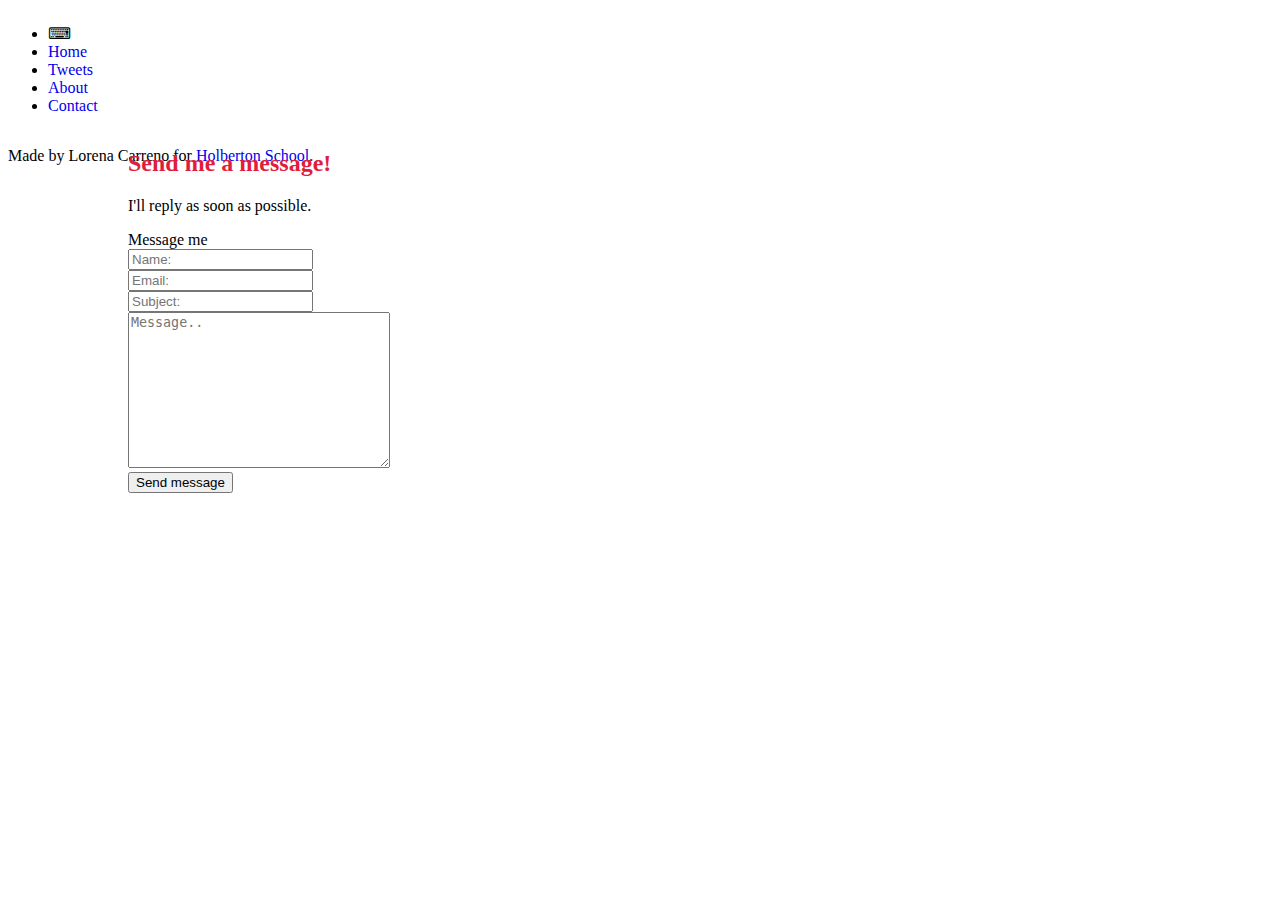
<file: contact.html>
<!DOCTYPE html>
<html lang="en">
  <head>
    <meta charset="UTF-8" />
    <meta http-equiv="X-UA-Compatible" content="IE=edge" />
    <meta name="viewport" content="width=device-width, initial-scale=1.0" />

    <link
      rel="shortcut icon"
      href="/https://raw.githubusercontent.com/lorecarreno/project-Make-your-own-website/main/img/favicon.ico"
      type="image/x-icon"
    />
    <link
      rel="icon"
      href="https://raw.githubusercontent.com/lorecarreno/project-Make-your-own-website/main/img/favicon.ico"
      type="image/x-icon"
    />

    <title>Contact</title>
    <link
      href="https://apply.holbertonschool.com/level2/school.css"
      rel="stylesheet"
    />
    <link href="styles.css" rel="stylesheet" />
  </head>

  <body class="works_on_smartphone">
    <header>
      <ul>
        <li class="logo">&#9000;</li>

        <li><a href="http://13.38.125.134/index.html">Home</a></li>
        <li><a href="http://13.38.125.134/tweets.html">Tweets</a></li>
        <li><a href="http://13.38.125.134/about.html">About</a></li>
        <li><a href="http://13.38.125.134/contact.html">Contact</a></li>
      </ul>
    </header>

    <main>
      <!-- contact form -->
      <section class="contact">
        <h2>Send me a message!</h2>
        <p>I'll reply as soon as possible.</p>

        Message me
        <form action="https://formspree.io/f/xoqbgyzk" method="POST">
          <div class="field name">
            <input type="text" placeholder="Name:" name="name" required />
          </div>

          <input
            type="email"
            class="form__input"
            placeholder="Email:"
            name="_replyto"
            required
          />

          <div class="field">
            <input type="text" placeholder="Subject:" required />
          </div>

          <div class="field textarea">
            <textarea
              name="message"
              cols="30"
              rows="10"
              placeholder="Message.."
              required
            ></textarea>
          </div>

          <button type="submit">Send message</button>
        </form>
      </section>
    </main>

    <footer>
      <p>
        Made by Lorena Carreno for
        <a href="https://apply.holbertonschool.com" target="_blank"
          >Holberton School</a
        >.
      </p>
    </footer>
  </body>
</html>
</file>
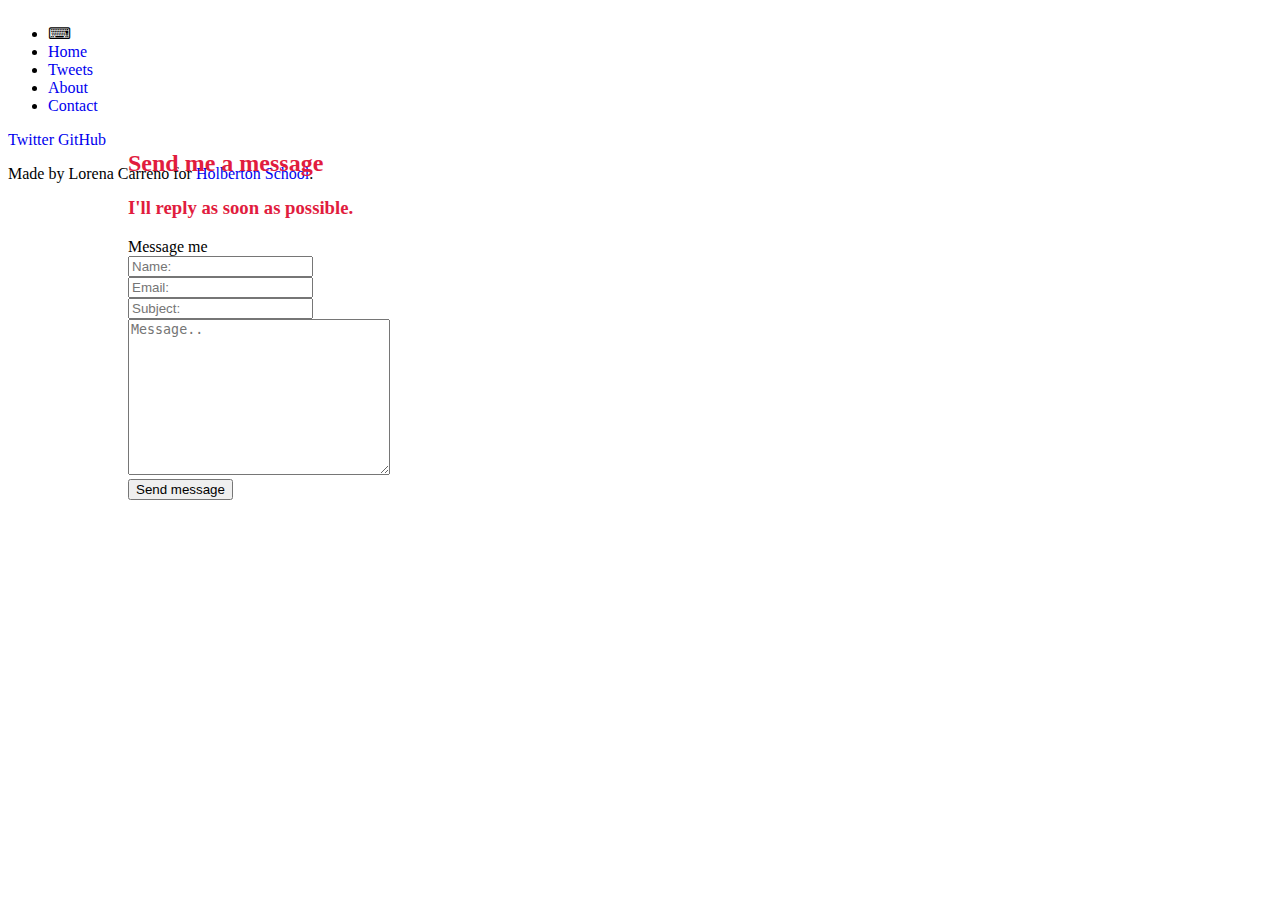
<file: Contact.html>
<!DOCTYPE html>
<html lang="en">

<head>
    <meta charset="UTF-8">
    <meta http-equiv="X-UA-Compatible" content="IE=edge">
    <meta name="viewport" content="width=device-width, initial-scale=1.0">

    <link rel="shortcut icon" href="/img/favicon.ico" type="image/x-icon">

    <link rel="icon" href="/img/favicon.ico" type="image/x-icon">

    <title>Contact</title>
    <link href="https://apply.holbertonschool.com/level2/school.css" rel="stylesheet">
    <link href="styles.css" rel="stylesheet">
</head>

<body class="works_on_smartphone">
    <header>
        <ul>
            <li class="logo">&#9000;</li>

            <li><a href="http://13.38.125.134/index.html">Home</a></li>
            <li><a href="http://13.38.125.134/tweets.html">Tweets</a></li>
            <li><a href="http://13.38.125.134/About.html">About</a></li>
            <li><a href="http://13.38.125.134/Contact.html">Contact</a></li>
        </ul>
    </header>

    <main>
        <!-- contact section start -->
        <section class="contact">
            <div class="max-width">
                <h2 class="title">Send me a message</h2>
                <div class="contact-content">
                    <div class="column left">

                        <h3>I'll reply as soon as possible.</h3>

                        <div class="column right">
                            <div class="text">Message me</div>
                            <form action="https://formspree.io/f/xoqbgyzk" method="POST">
                                <div class="fields">
                                    <div class="field name">
                                        <input type="text" placeholder="Name:" name="name" required>
                                    </div>
                                    <div class="field email">
                                        <input type="email" class="form__input" placeholder="Email:" name="_replyto"
                                            required>
                                    </div>
                                </div>
                                <div class="field">
                                    <input type="text" placeholder="Subject:" required>
                                </div>
                                <div class="field textarea">
                                    <textarea name="message" cols="30" rows="10" placeholder="Message.."
                                        required></textarea>
                                </div>
                                <div class="button-area">
                                    <button type="submit">Send message</button>
                                </div>
                            </form>
                        </div>
                    </div>
                </div>
        </section>

        <!-- social media start -->
        <aside>
            <div class="buttons">
                <a href="https://twitter.com" target="_blank">Twitter</a>

                <a href="https://github.com" target="_blank">GitHub</a>
            </div>
        </aside>
    </main>
    <footer>
        <p>Made by Lorena Carreno for <a href="https://apply.holbertonschool.com" target="_blank">Holberton School</a>.
        </p>
    </footer>
</body>

</html>
</file>
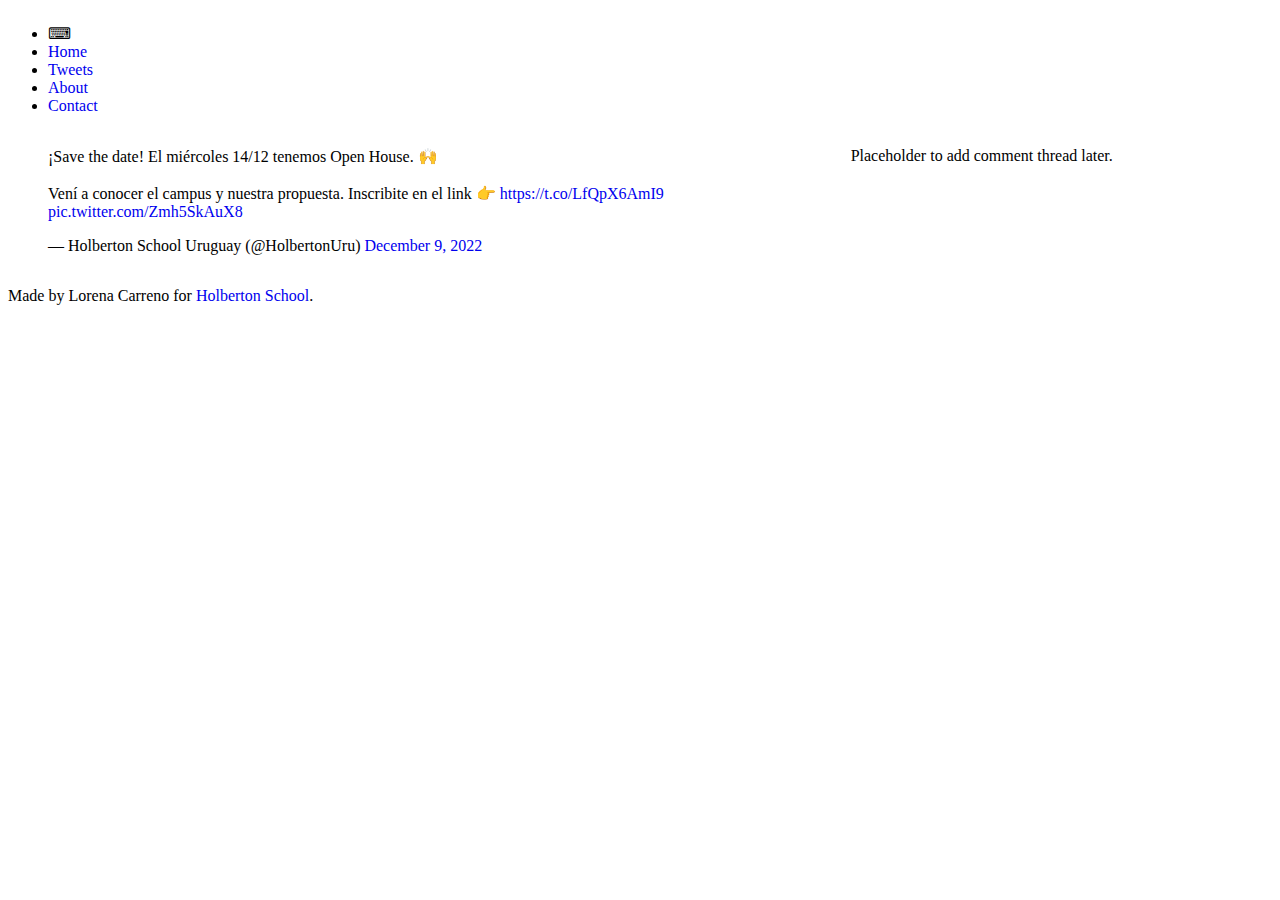
<file: Tweets.html>
<!DOCTYPE html>
<html lang="en">

<head>
    <meta charset="UTF-8">
    <meta http-equiv="X-UA-Compatible" content="IE=edge">
    <meta name="viewport" content="width=device-width, initial-scale=1.0">

    <link rel="shortcut icon" href="/img/favicon.ico" type="image/x-icon">

    <link rel="icon" href="/img/favicon.ico" type="image/x-icon">

    <title>Tweets</title>


    <link href="https://apply.holbertonschool.com/level2/school.css" rel="stylesheet">
    <link href="styles.css" rel="stylesheet">
</head>

<body class="works_on_smartphone">
    <header>
        <ul>
            <li class="logo">&#9000;</li>

            <li><a href="http://13.38.125.134/index.html">Home</a></li>
            <li><a href="http://13.38.125.134/tweets.html">Tweets</a></li>
            <li><a href="http://13.38.125.134/About.html">About</a></li>
            <li><a href="http://13.38.125.134/Contact.html">Contact</a></li>
        </ul>
    </header>

    <main>
        <article>
            <blockquote class="twitter-tweet">
                <p lang="es" dir="ltr">¡Save the date! El miércoles 14/12 tenemos Open House. 🙌 <br><br>Vení a conocer
                    el campus y
                    nuestra propuesta. Inscribite en el link 👉 <a
                        href="https://t.co/LfQpX6AmI9">https://t.co/LfQpX6AmI9</a> <a
                        href="https://t.co/Zmh5SkAuX8">pic.twitter.com/Zmh5SkAuX8</a></p>&mdash; Holberton School
                Uruguay
                (@HolbertonUru) <a
                    href="https://twitter.com/HolbertonUru/status/1601227237214519298?ref_src=twsrc%5Etfw">December
                    9, 2022</a>
            </blockquote>
            <script async src="https://platform.twitter.com/widgets.js" charset="utf-8"></script>
        </article>
        <aside>
            <p>Placeholder to add comment thread later.</p>
        </aside>
    </main>
    <footer>
        <p>Made by Lorena Carreno for <a href="https://apply.holbertonschool.com" target="_blank">Holberton School</a>.
        </p>
    </footer>
</body>

</html>
</file>
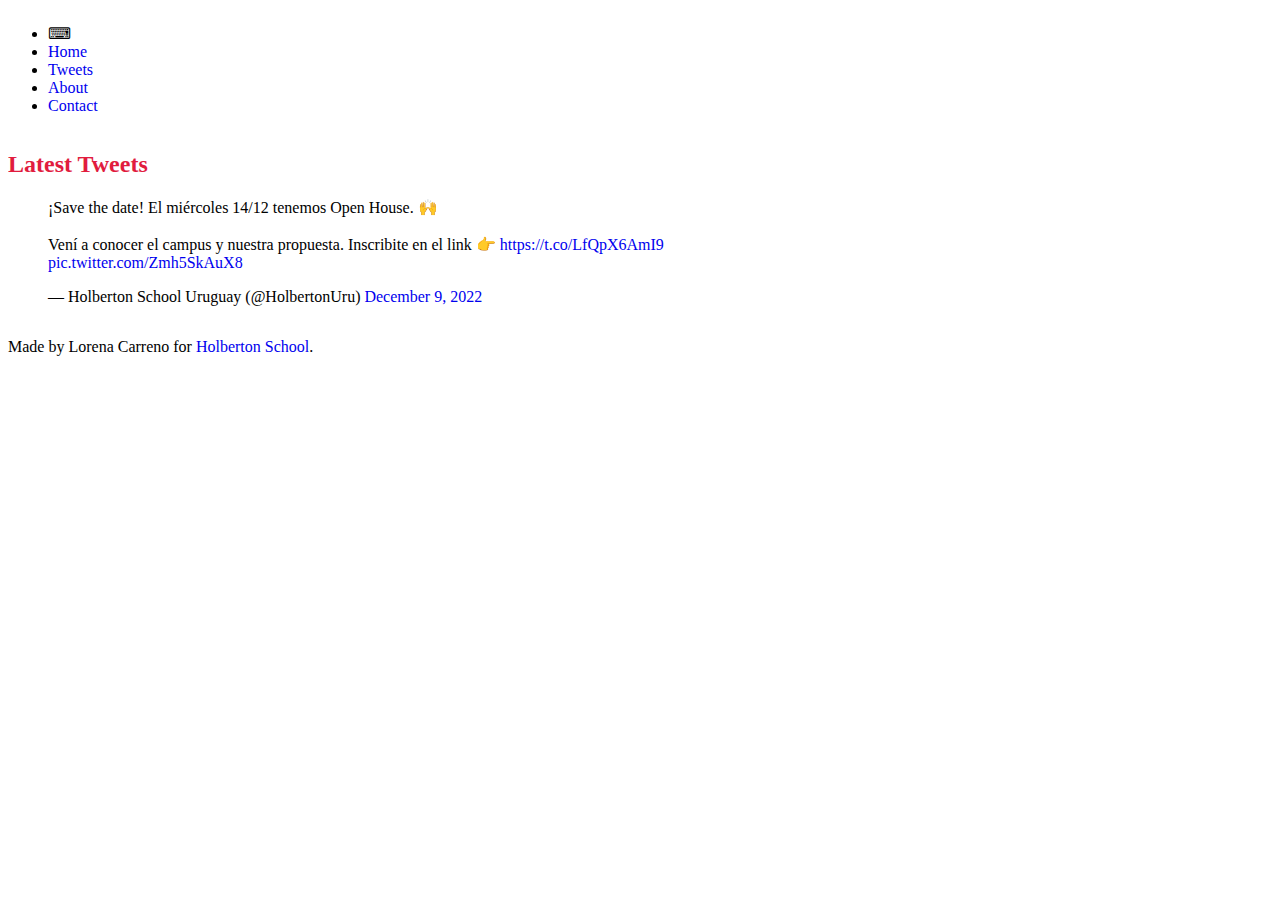
<file: tweets.html>
<!DOCTYPE html>
<html lang="en">

<head>
    <meta charset="UTF-8">
    <meta http-equiv="X-UA-Compatible" content="IE=edge">
    <meta name="viewport" content="width=device-width, initial-scale=1.0">

    <link rel="shortcut icon" href="/https://raw.githubusercontent.com/lorecarreno/project-Make-your-own-website/main/img/favicon.ico" type="image/x-icon">

    <link rel="icon" href="https://raw.githubusercontent.com/lorecarreno/project-Make-your-own-website/main/img/favicon.ico" type="image/x-icon">

    <title>Tweets</title>


    <link href="https://apply.holbertonschool.com/level2/school.css" rel="stylesheet">
    <link href="styles.css" rel="stylesheet">
</head>

<body class="works_on_smartphone">
    <header>
        <ul>
            <li class="logo">&#9000;</li>

            <li><a href="http://13.38.125.134/index.html">Home</a></li>
            <li><a href="http://13.38.125.134/tweets.html">Tweets</a></li>
            <li><a href="http://13.38.125.134/about.html">About</a></li>
            <li><a href="http://13.38.125.134/contact.html">Contact</a></li>
        </ul>
    </header>

    <main>
        <article>
            <h2>Latest Tweets</h2>
            <blockquote class="twitter-tweet">
                <p lang="es" dir="ltr">¡Save the date! El miércoles 14/12 tenemos Open House. 🙌 <br><br>Vení a conocer
                    el campus y
                    nuestra propuesta. Inscribite en el link 👉 <a
                        href="https://t.co/LfQpX6AmI9">https://t.co/LfQpX6AmI9</a> <a
                        href="https://t.co/Zmh5SkAuX8">pic.twitter.com/Zmh5SkAuX8</a></p>&mdash; Holberton School
                Uruguay
                (@HolbertonUru) <a
                    href="https://twitter.com/HolbertonUru/status/1601227237214519298?ref_src=twsrc%5Etfw">December
                    9, 2022</a>
            </blockquote>
            <script async src="https://platform.twitter.com/widgets.js" charset="utf-8"></script>
        </article>
        <aside>
            <div id="disqus_thread"></div>
            <script>
                /**
                *  RECOMMENDED CONFIGURATION VARIABLES: EDIT AND UNCOMMENT THE SECTION BELOW TO INSERT DYNAMIC VALUES FROM YOUR PLATFORM OR CMS.
                *  LEARN WHY DEFINING THESE VARIABLES IS IMPORTANT: https://disqus.com/admin/universalcode/#configuration-variables    */
                /*
                var disqus_config = function () {
                this.page.url = PAGE_URL;  // Replace PAGE_URL with your page's canonical URL variable
                this.page.identifier = PAGE_IDENTIFIER; // Replace PAGE_IDENTIFIER with your page's unique identifier variable
                };
                */
                (function () { // DON'T EDIT BELOW THIS LINE
                    var d = document, s = d.createElement('script');
                    s.src = 'https://nuskalorena.disqus.com/embed.js';
                    s.setAttribute('data-timestamp', +new Date());
                    (d.head || d.body).appendChild(s);
                })();
            </script>
            <noscript>Please enable JavaScript to view the <a href="https://disqus.com/?ref_noscript">comments powered by
                    Disqus.</a></noscript>
        </aside>
    </main>
    <footer>
        <p>Made by Lorena Carreno for <a href="https://apply.holbertonschool.com" target="_blank">Holberton School</a>.
        </p>
    </footer>
</body>

</html>
</file>
<file: styles.css>
body {
    display: flex;
    flex-direction: column;
}

h1,
h2,
h3 {
    color: #E11C3E;
}

main {
    display: flex;
    flex-direction: row;
    flex: auto;
}

article,
aside {
    overflow-y: auto;
}

article {
    flex: 2;
}

aside {
    flex: 1;
}

a {
    text-decoration: none;
}

.rounded-image {
            border-radius: 5%;
        }


.button-with-image {
    display: flex;
        justify-content: center;
}

.contact {
    width: 50%;
    position: absolute;
    top: 50%;
    left: 35%;
    margin-top: -25%;
    margin-left: -25%;
}
</file>
